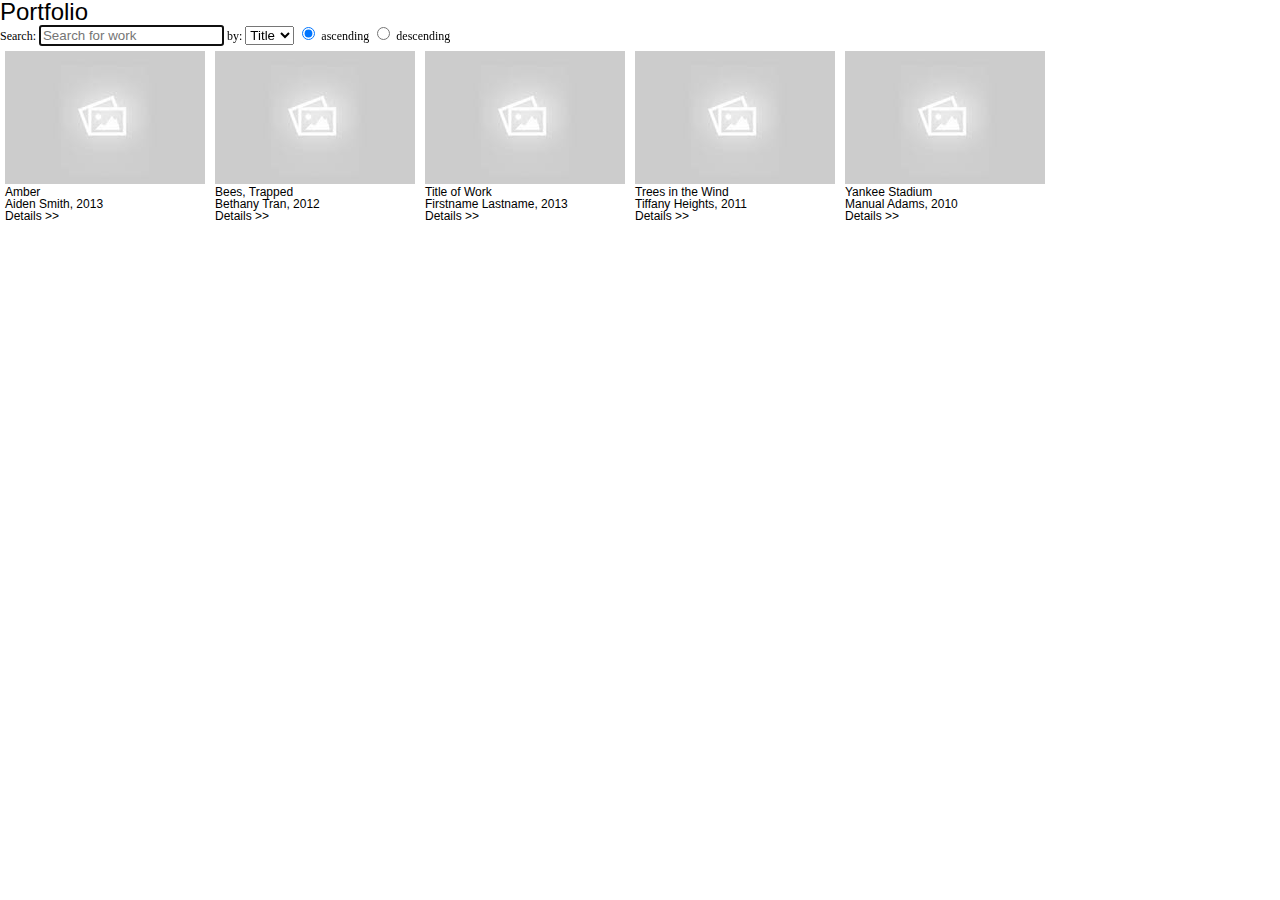
<file: index.html>
<!doctype HTML>
<html lang="en" ng-app="myApp">
<head>
    <meta charset="UTF-8">
    <title>Angular Demo</title>
    <link href="style.css" rel="stylesheet" type="text/css" >
    <script type="text/javascript" src="scripts/angular.min.js"></script>
    <script type="text/javascript" src="scripts/angular-route.min.js"></script>
    <script type="text/javascript" src="scripts/angular-animate.min.js"></script>
    <script type="text/javascript" src="scripts/controllers.js"></script>
    <script type="text/javascript" src="scripts/app.js"></script>
</head>
<body>
    <div ng-view>
    </div>
</body>
</html>
</file>
<file: style.css>
/*RESETS*/
html, body {
	margin: 0;
	padding: 0;
	border: 0;
	background: transparent;
	font-size: 12px;
}

div, article, aside, dialog, figure, footer, header, hgroup, nav, section, 
span, h1, h2, h3, h4, h5, h6, p, blockquote, a, img, strike, strong, em, 
ol, ul, li, table, caption, tbody, tfoot, thead, tr, th, td {
	margin: 0;
	padding: 0;
	border: 0;
	outline: 0;
	vertical-align: baseline;
	background: transparent;
}

h1, h2, h3, h4, h5, h6, p, li, blockquote, td, th, a, caption, em, strong, 
b, i, u, strike {
	font-family: Arial, Helvetica, sans-serif;
	font-size: 100%;
	font-weight: normal;
	font-style: normal;
	line-height: 1;
	text-indent: 0;
	text-decoration: none;
	text-align: left;
	color: #000;
}

/*SPECIFIC STYLES*/
h1 { font-size: 2em; }
ol, ul { list-style: none; }
li {
    float: left;
    padding: 5px;
}
</file>
